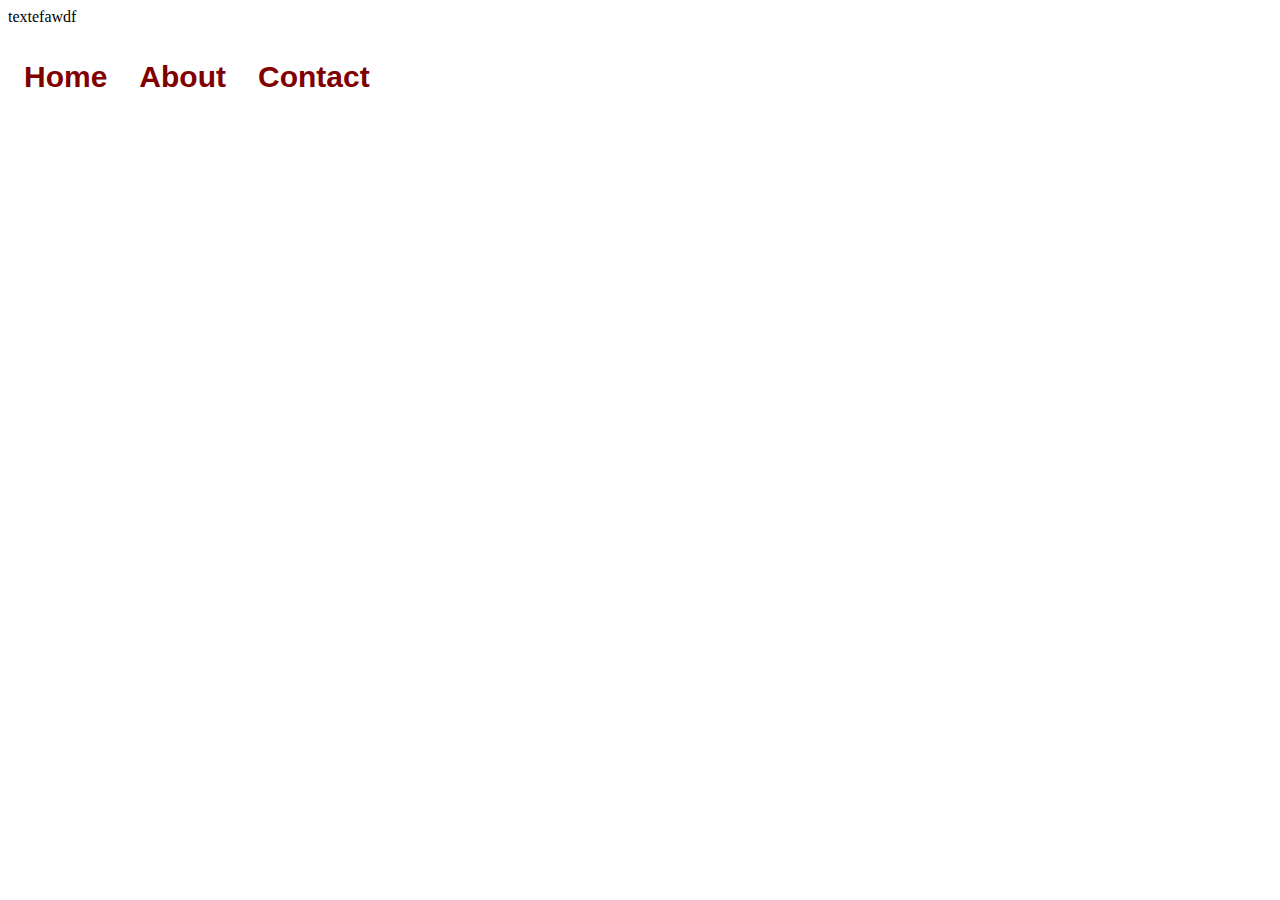
<file: index.html>
<!DOCTYPE html>
<html lang="en">
<head>
    <meta charset="UTF-8">
    <meta name="viewport" content="width=device-width, initial-scale=1.0">
    <meta http-equiv="X-UA-Compatible" content="ie=edge">
    <title>mywebsite - Home</title>
    <link rel="stylesheet" href="style.css">
</head>
textefawdf

<div class="header">
    <a href="file:///Users/aaronemas/Desktop/mywebsite/index.html"><h1 class="header">Home</h1></a>
    <a href="file:///Users/aaronemas/Desktop/mywebsite/about.html"><h1 class="header">About</h1></a>
    <a href="file:///Users/aaronemas/Desktop/mywebsite/contact.html"><h1 class="header">Contact</h1></a>
</div>

<body>
</body>
</html>
</file>
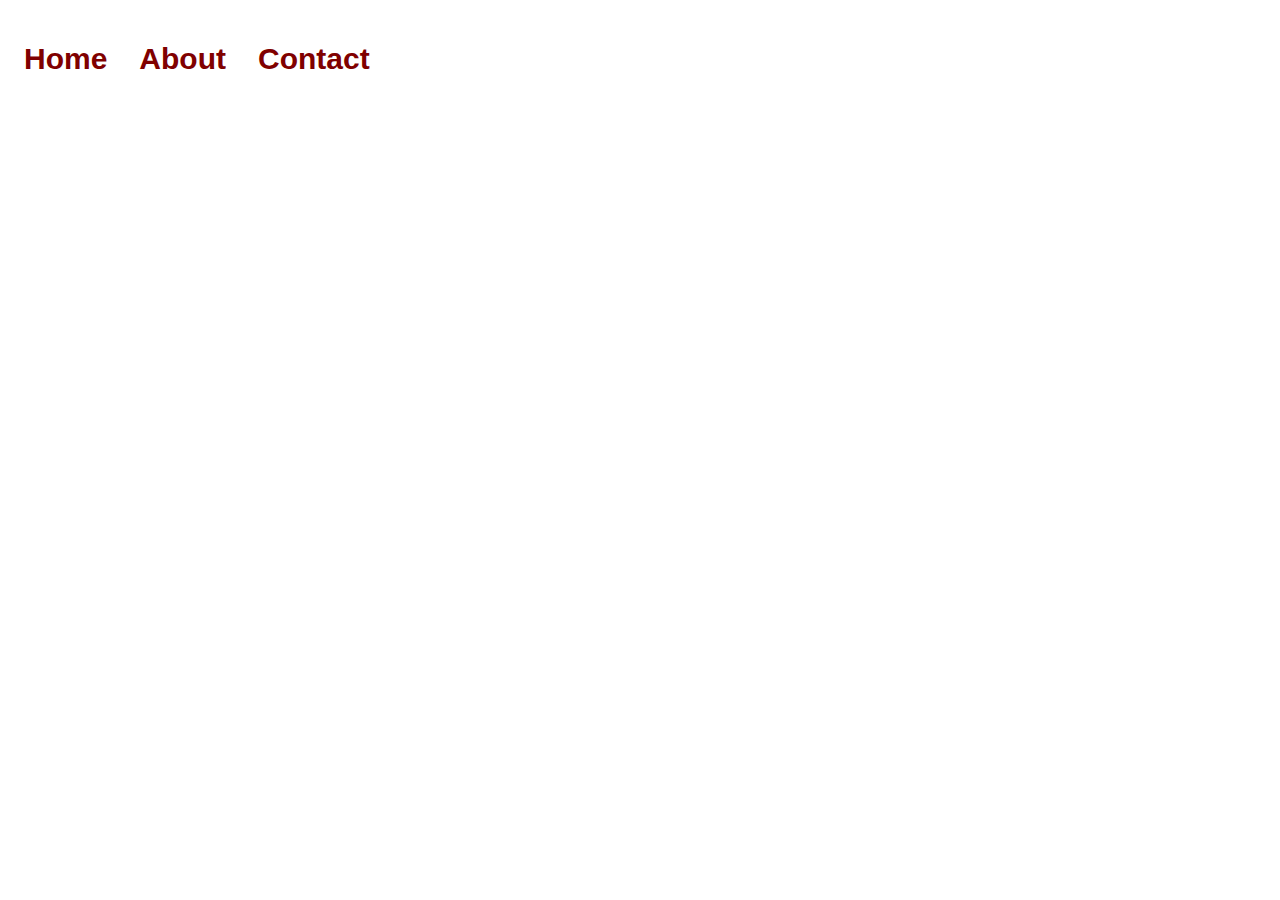
<file: about.html>
<!DOCTYPE html>
<html lang="en">
<head>
    <meta charset="UTF-8">
    <meta name="viewport" content="width=device-width, initial-scale=1.0">
    <meta http-equiv="X-UA-Compatible" content="ie=edge">
    <title>mywebsite - Home</title>
    <link rel="stylesheet" href="style.css">
</head>

<header class="header">
    <a href="file:///Users/aaronemas/Desktop/mywebsite/index.html"><h1 class="header">Home</h1></a>
    <a href="file:///Users/aaronemas/Desktop/mywebsite/about.html"><h1 class="header">About</h1></a>
    <a href="file:///Users/aaronemas/Desktop/mywebsite/contact.html"><h1 class="header">Contact</h1></a>
</header>

<body>

</body>
</html>
</file>
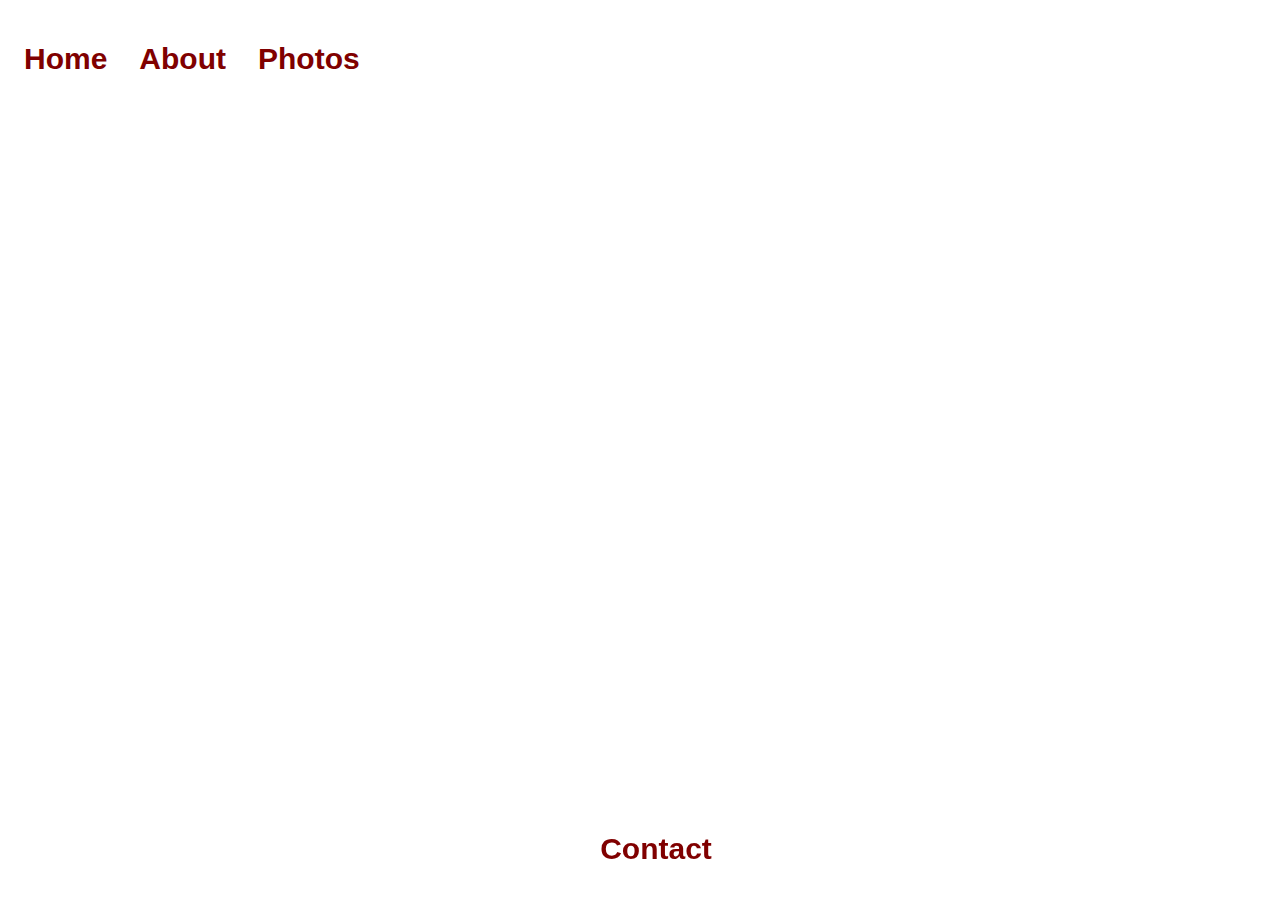
<file: contact.html>
<!DOCTYPE html>
<html lang="en">
<head>
    <meta charset="UTF-8">
    <meta name="viewport" content="width=device-width, initial-scale=1.0">
    <meta http-equiv="X-UA-Compatible" content="ie=edge">
    <title>mywebsite - Contact</title>
    <link rel="stylesheet" href="style.css">
</head>

<body>
<div class="header">
    <a href="file:///Users/aaronemas/Desktop/mywebsite/home.html"><h1 class="header">Home</h1></a>
    <a href="file:///Users/aaronemas/Desktop/mywebsite/about.html"><h1 class="header">About</h1></a>
    <a href="file:///Users/aaronemas/Desktop/mywebsite/photos.html"><h1 class="header">Photos</h1></a>
</div>

<div class="footer">
    <a href="file:///Users/aaronemas/Desktop/mywebsite/contact.html"><h1 class="footer">Contact</h1></a>
</div>

</body>
</html>
</file>
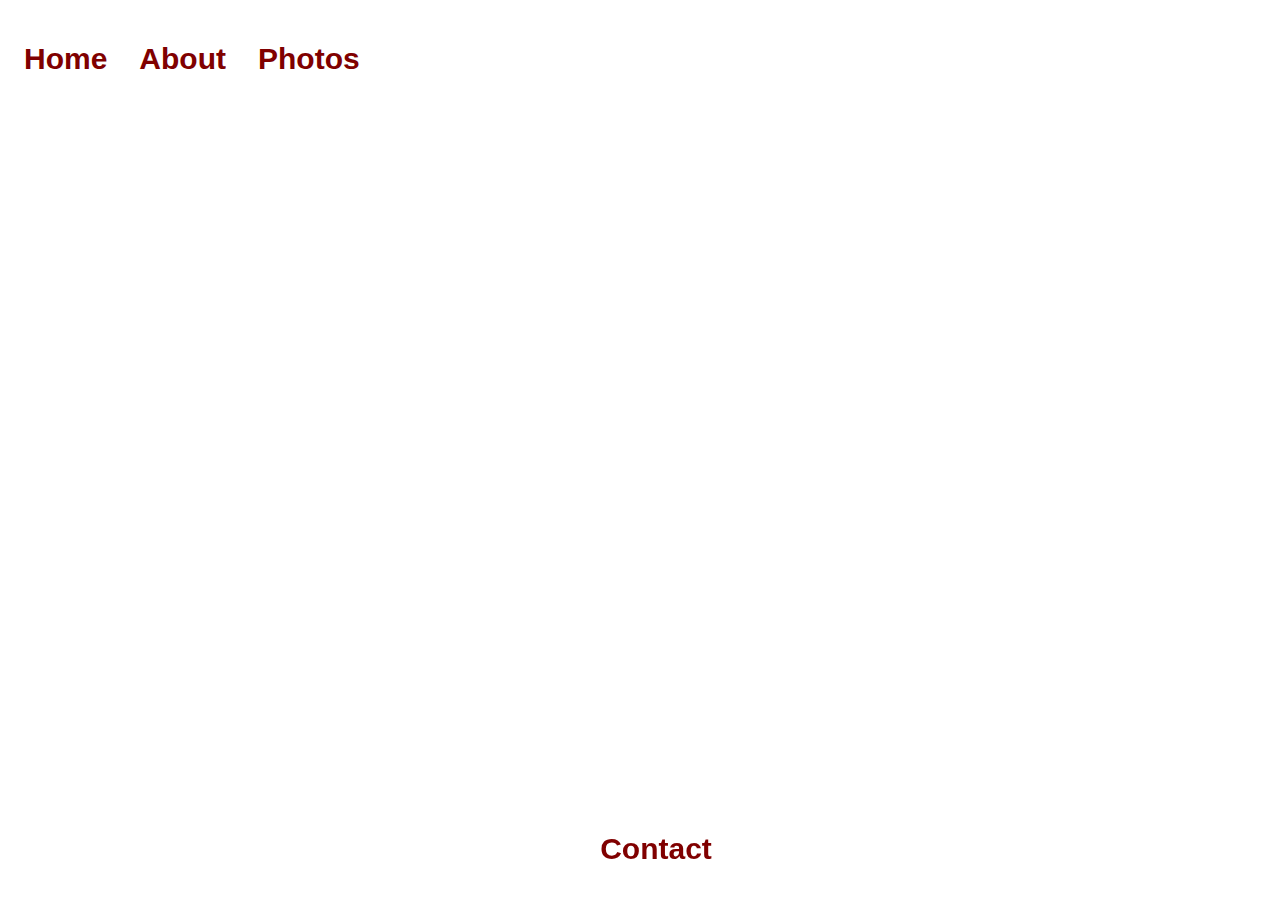
<file: home.html>
<!DOCTYPE html>
<html lang="en">
<head>
    <meta charset="UTF-8">
    <meta name="viewport" content="width=device-width, initial-scale=1.0">
    <meta http-equiv="X-UA-Compatible" content="ie=edge">
    <title>mywebsite - Home</title>
    <link rel="stylesheet" href="style.css">
</head>

<body>
<div class="header">
    <a href="file:///Users/aaronemas/Desktop/mywebsite/home.html"><h1 class="header">Home</h1></a>
    <a href="file:///Users/aaronemas/Desktop/mywebsite/about.html"><h1 class="header">About</h1></a>
    <a href="file:///Users/aaronemas/Desktop/mywebsite/photos.html"><h1 class="header">Photos</h1></a>
</div>

<div class="footer">
    <a href="file:///Users/aaronemas/Desktop/mywebsite/contact.html"><h1 class="footer">Contact</h1></a>
</div>

</body>
</html>
</file>
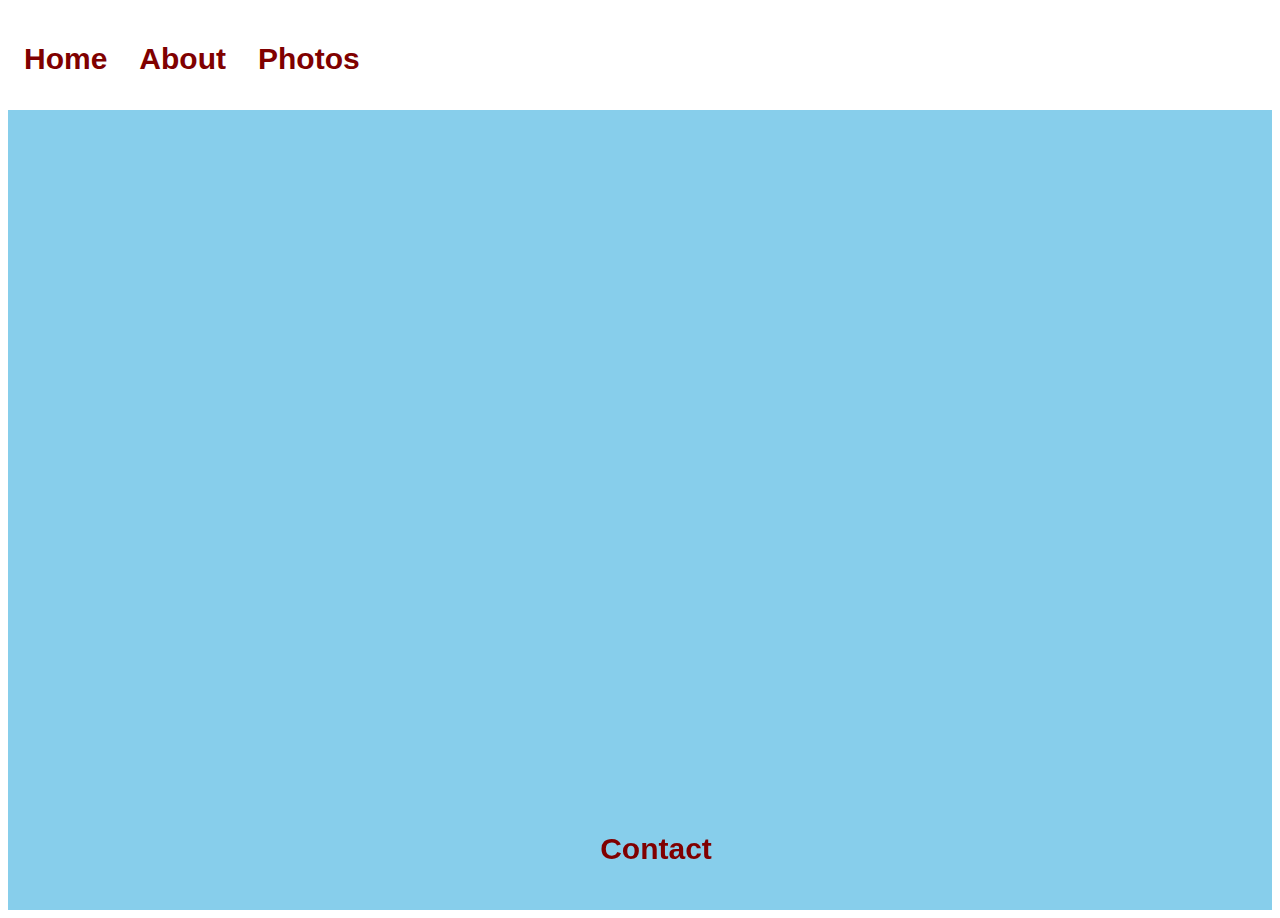
<file: photos.html>
<!DOCTYPE html>
<html lang="en">
<head>
    <meta charset="UTF-8">
    <meta name="viewport" content="width=device-width, initial-scale=1.0">
    <meta http-equiv="X-UA-Compatible" content="ie=edge">
    <title>mywebsite - Photos</title>
    <link rel="stylesheet" href="style.css">
    <link rel="stylesheet" href="grid.css">
</head>

<body>
<div class="header">
    <a href="file:///Users/aaronemas/Desktop/mywebsite/home.html"><h1 class="header">Home</h1></a>
    <a href="file:///Users/aaronemas/Desktop/mywebsite/about.html"><h1 class="header">About</h1></a>
    <a href="file:///Users/aaronemas/Desktop/mywebsite/photos.html"><h1 class="header">Photos</h1></a>
</div>

<div class="grid">
    <div class="grid__item"></div>
    <div class="grid__item"></div>
    <div class="grid__item"></div>
    <div class="grid__item"></div>
</div>

<div class="footer">
    <a href="file:///Users/aaronemas/Desktop/mywebsite/contact.html"><h1 class="footer">Contact</h1></a>
</div>

</body>
</html>
</file>
<file: style.css>
.header {
    text-align: center;
    overflow: hidden;
    font-size: 30px;
    font-family: oto, Oxygen, Ubuntu, Cantarell, 'Open Sans', 'Helvetica Neue', sans-serif;
}

.header a {
    float: left;
    color: maroon;
    padding: 14px 16px;
    text-decoration: none;
    
}

.header a:hover {
    color: black;
}

.footer {
    text-align: center;
    overflow: hidden;
    font-size: 30px;
    font-family: oto, Oxygen, Ubuntu, Cantarell, 'Open Sans', 'Helvetica Neue', sans-serif;
}

.footer a {
    float: left;
    color: maroon;
    padding: 14px 16px;
    text-decoration: none;
    position: fixed;
    left: 0;
    bottom: 0;
    width: 100%;
}

.footer a:hover {
    color: black;

/* I am at this website https://designmodo.com/css-grid/ 
/* ctrl-f "The other property is grid-template-rows."
</file>
<file: grid.css>
<div class="grid">
 <div class="grid__item"></div>
 <div class="grid__item"></div>
 <div class="grid__item"></div>
 <div class="grid__item"></div>
</div>

.grid {
    display: grid;
    grid-template-columns: 1fr 1fr 1fr 1fr;
  }
   
  .grid__item {
    width: 100%;
    height: 200px;
    background: skyblue;
  }
</file>
